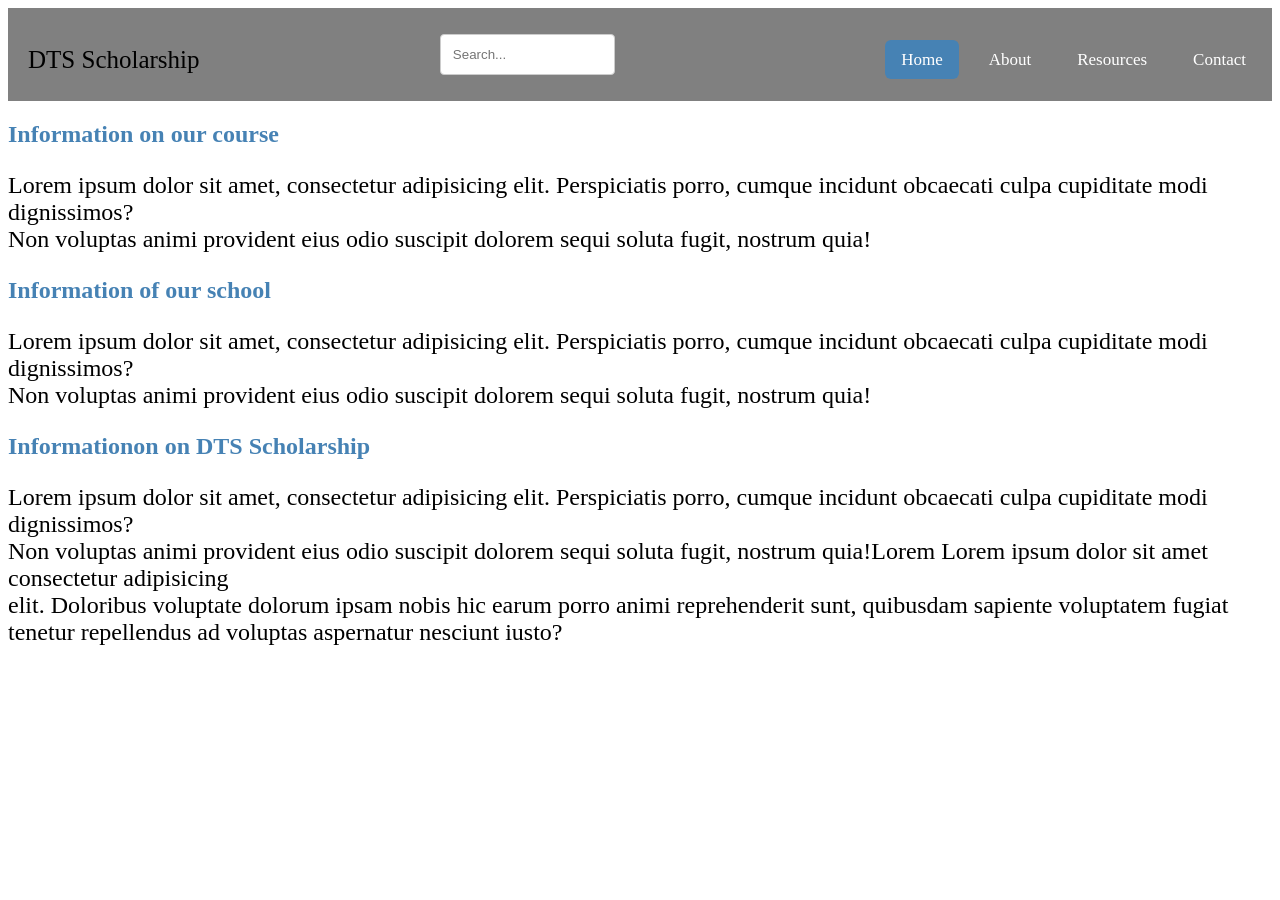
<file: index.html>
<!DOCTYPE html>
<html lang="en">
<head>
    <meta charset="UTF-8">
    <meta name="viewport" content="width=device-width, initial-scale=1.0">
   <link rel="stylesheet" href="style.css">
    <title>DTS Scholarship</title>
</head>
<body>
    <div class="navbar">
        <div class ="logo">DTS Scholarship</div>
        <div class="search">
            <input type="text" placeholder="Search...">
        </div>
        <div class="menu">
            <a href="index.html" class="nav-link active">Home</a>
            <a href="about.html" >About</a>
            <a href="resources.html" >Resources</a>
            <a href="contact.html" >Contact</a>
        </div>
    </div>
<h2>Information on our course</h2>
<p>Lorem ipsum dolor sit amet, consectetur adipisicing elit. Perspiciatis porro, cumque incidunt obcaecati culpa cupiditate modi dignissimos?<br>
 Non voluptas animi provident eius odio suscipit dolorem sequi soluta fugit, nostrum quia!</p>
 <h2>Information of our school</h2>
 <p>Lorem ipsum dolor sit amet, consectetur adipisicing elit. Perspiciatis porro, cumque incidunt obcaecati culpa cupiditate modi dignissimos?<br>
 Non voluptas animi provident eius odio suscipit dolorem sequi soluta fugit, nostrum quia!</p>
 <h2>Informationon on DTS Scholarship</h2>
 <p>Lorem ipsum dolor sit amet, consectetur adipisicing elit. Perspiciatis porro, cumque incidunt obcaecati culpa cupiditate modi dignissimos?<br>
 Non voluptas animi provident eius odio suscipit dolorem sequi soluta fugit, nostrum quia!Lorem Lorem ipsum dolor sit amet consectetur adipisicing<br>
elit. Doloribus voluptate dolorum ipsam nobis hic earum porro animi reprehenderit sunt, quibusdam sapiente voluptatem fugiat tenetur repellendus ad voluptas aspernatur nesciunt iusto?</p>
</body>
</html>
</file>
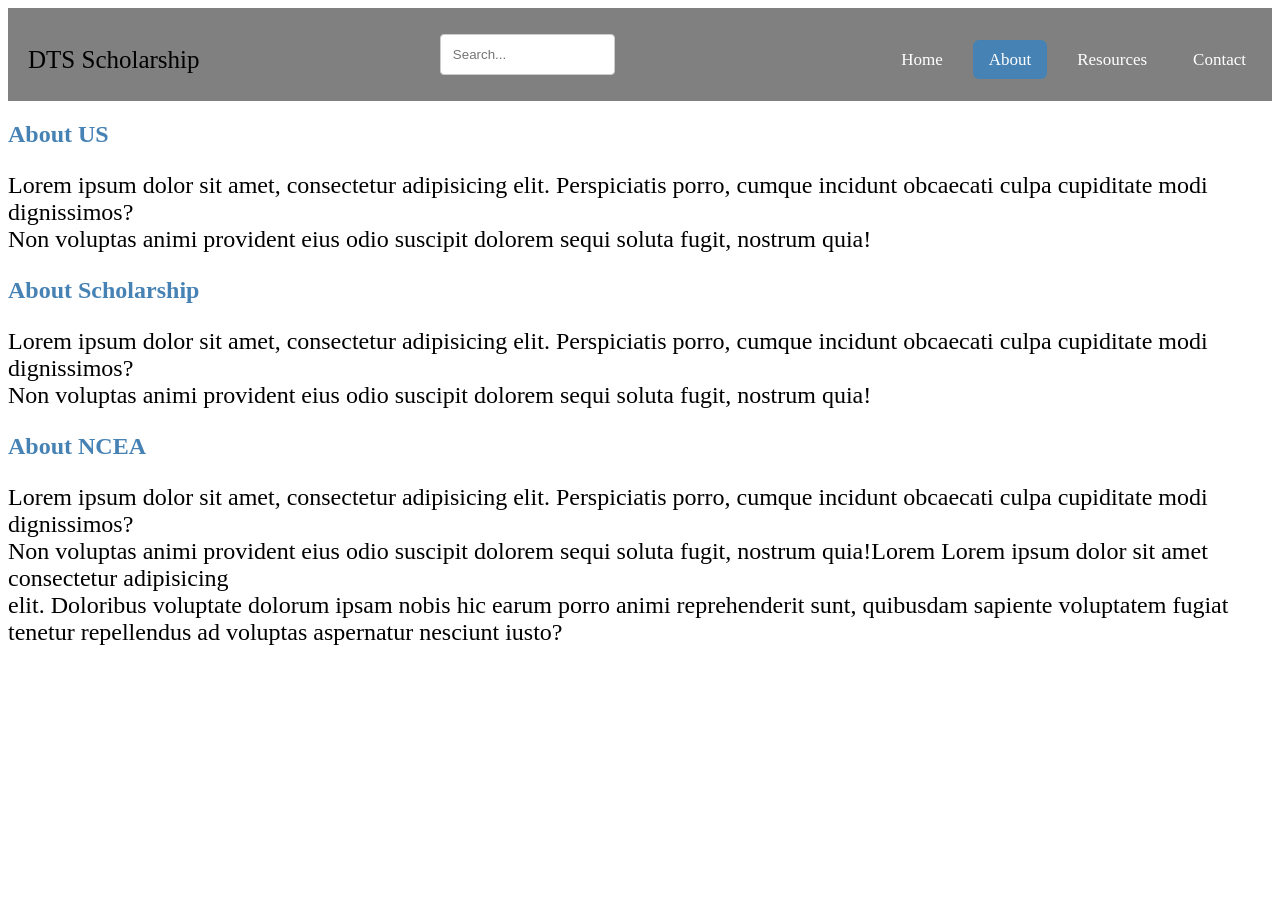
<file: about.html>
<!DOCTYPE html>
<html lang="en">
<head>
    <meta charset="UTF-8">
    <meta name="viewport" content="width=device-width, initial-scale=1.0">
    <link rel="stylesheet" href="style.css">
    <title>About</title>
</head>
<body>
    <div class="navbar">
        <div class ="logo">DTS Scholarship</div>
        <div class="search">
            <input type="text" placeholder="Search...">
        </div>
        <div class="menu">
            <a href="index.html" >Home</a>
            <a href="about.html" class="nav-link active">About</a>
            <a href="resources.html">Resources</a>
            <a href="contact.html">Contact</a>
        </div>
    </div>
    <h2>About US</h2>
    <p>Lorem ipsum dolor sit amet, consectetur adipisicing elit. Perspiciatis porro, cumque incidunt obcaecati culpa cupiditate modi dignissimos?<br>
    Non voluptas animi provident eius odio suscipit dolorem sequi soluta fugit, nostrum quia!</p>
    <h2>About Scholarship</h2>
    <p>Lorem ipsum dolor sit amet, consectetur adipisicing elit. Perspiciatis porro, cumque incidunt obcaecati culpa cupiditate modi dignissimos?<br>
    Non voluptas animi provident eius odio suscipit dolorem sequi soluta fugit, nostrum quia!</p>
    <h2>About NCEA</h2>
    <p>Lorem ipsum dolor sit amet, consectetur adipisicing elit. Perspiciatis porro, cumque incidunt obcaecati culpa cupiditate modi dignissimos?<br>
    Non voluptas animi provident eius odio suscipit dolorem sequi soluta fugit, nostrum quia!Lorem Lorem ipsum dolor sit amet consectetur adipisicing<br>
    elit. Doloribus voluptate dolorum ipsam nobis hic earum porro animi reprehenderit sunt, quibusdam sapiente voluptatem fugiat tenetur repellendus ad voluptas aspernatur nesciunt iusto?</p>

</body>
</html>
</file>
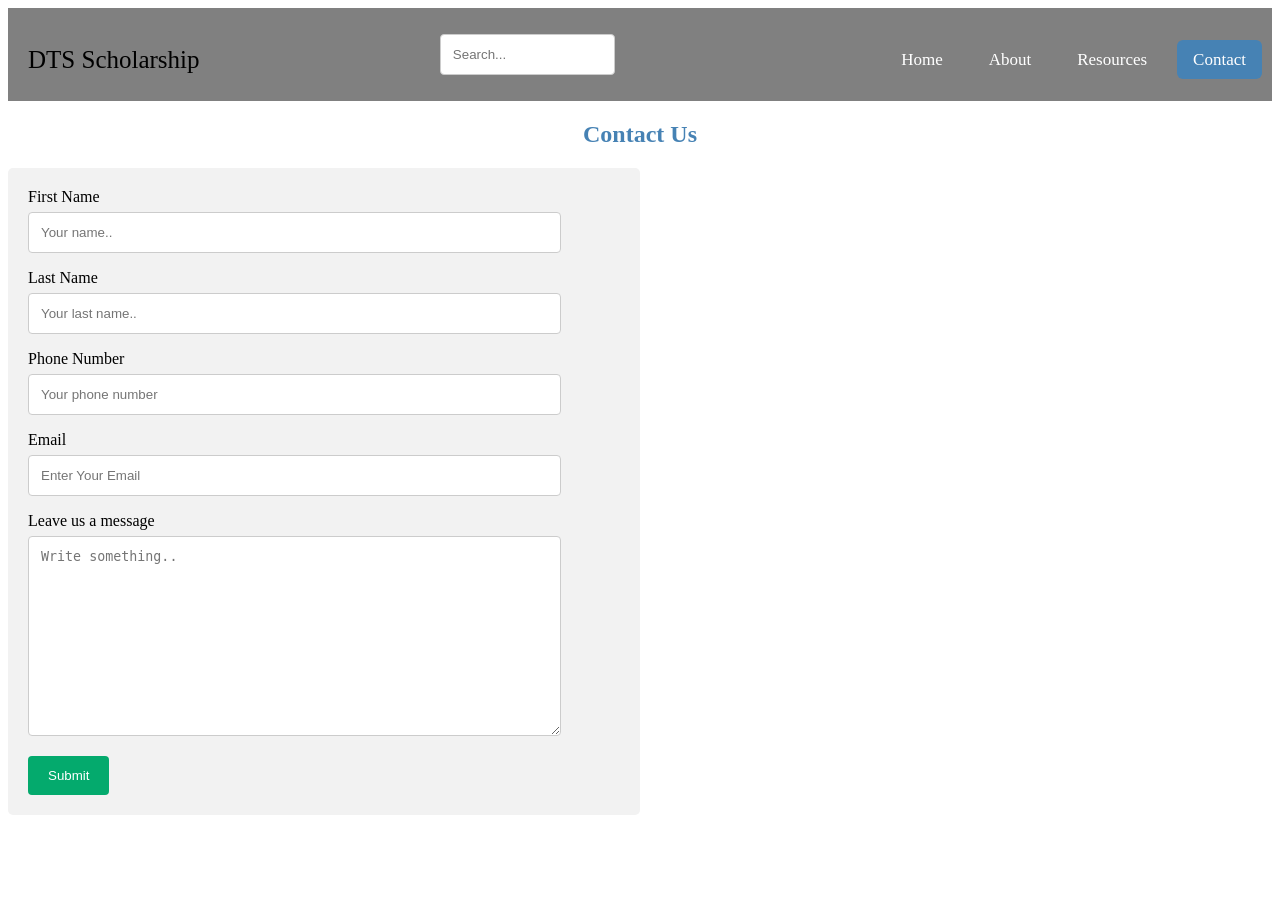
<file: contact.html>
<!DOCTYPE html>
<html lang="en">
    <head>
        <meta charset="UTF-8">
        <meta name="viewport" content="width=device-width, initial-scale=1.0">
        <link rel="stylesheet" href="style.css">
        <title>Document</title>
    </head>
    <body>
        <div class="navbar">
            <div class ="logo">DTS Scholarship</div>
            <div class="search">
                <input type="text" placeholder="Search...">
            </div>
            <div class="menu">
                <a href="index.html" >Home</a>
                <a href="about.html" >About</a>
                <a href="resources.html" >Resources</a>
                <a href="contact.html" class="nav-link active" >Contact</a>
            </div>
        </div>
    <h2 style="text-align: center;">Contact Us</h2>
    <div class="contact">
        <div class="contactform">
            <form action="/action_page.php">
                <label for="fname">First Name</label><br>
                <input class = "formIn" type="text" id="fname" name="firstname" placeholder="Your name.."><br>

                <label for="lname">Last Name</label><br>
                <input  class= "formIn" type="text" id="lname" name="lastname" placeholder="Your last name.."><br>

                <label for="phonenumber">Phone Number</label><br>
                <input type="text" placeholder="Your phone number"><br>

                <label for="email">Email</label><br>
                <input type="text" placeholder="Enter Your Email"><br>

                <label for="subject">Leave us a message</label><br>
                <textarea id="subject" name="subject" placeholder="Write something.." style="height:200px"></textarea>

                <input type="submit" value="Submit">
            </form>
        </div>
        <div class="map">
            <iframe src="https://www.google.com/maps/embed?pb=!1m18!1m12!1m3!1d12796.031767555362!2d174.7419136!3d-36.698347049999995!2m3!1f0!2f0!3f0!3m2!1i1024!2i768!4f13.1!3m3!1m2!1s0x6d0d3ae633fffe7d%3A0xd2f54b78b4b5fdc0!2sLong%20Bay%20College!5e0!3m2!1sen!2snz!4v1787784527002!5m2!1sen!2snz" width="600" height="450" style="border:0;" allowfullscreen="" loading="lazy" referrerpolicy="strict-origin-when-cross-origin"></iframe>
        </div>
    </div>
    </body>
</html>
</file>
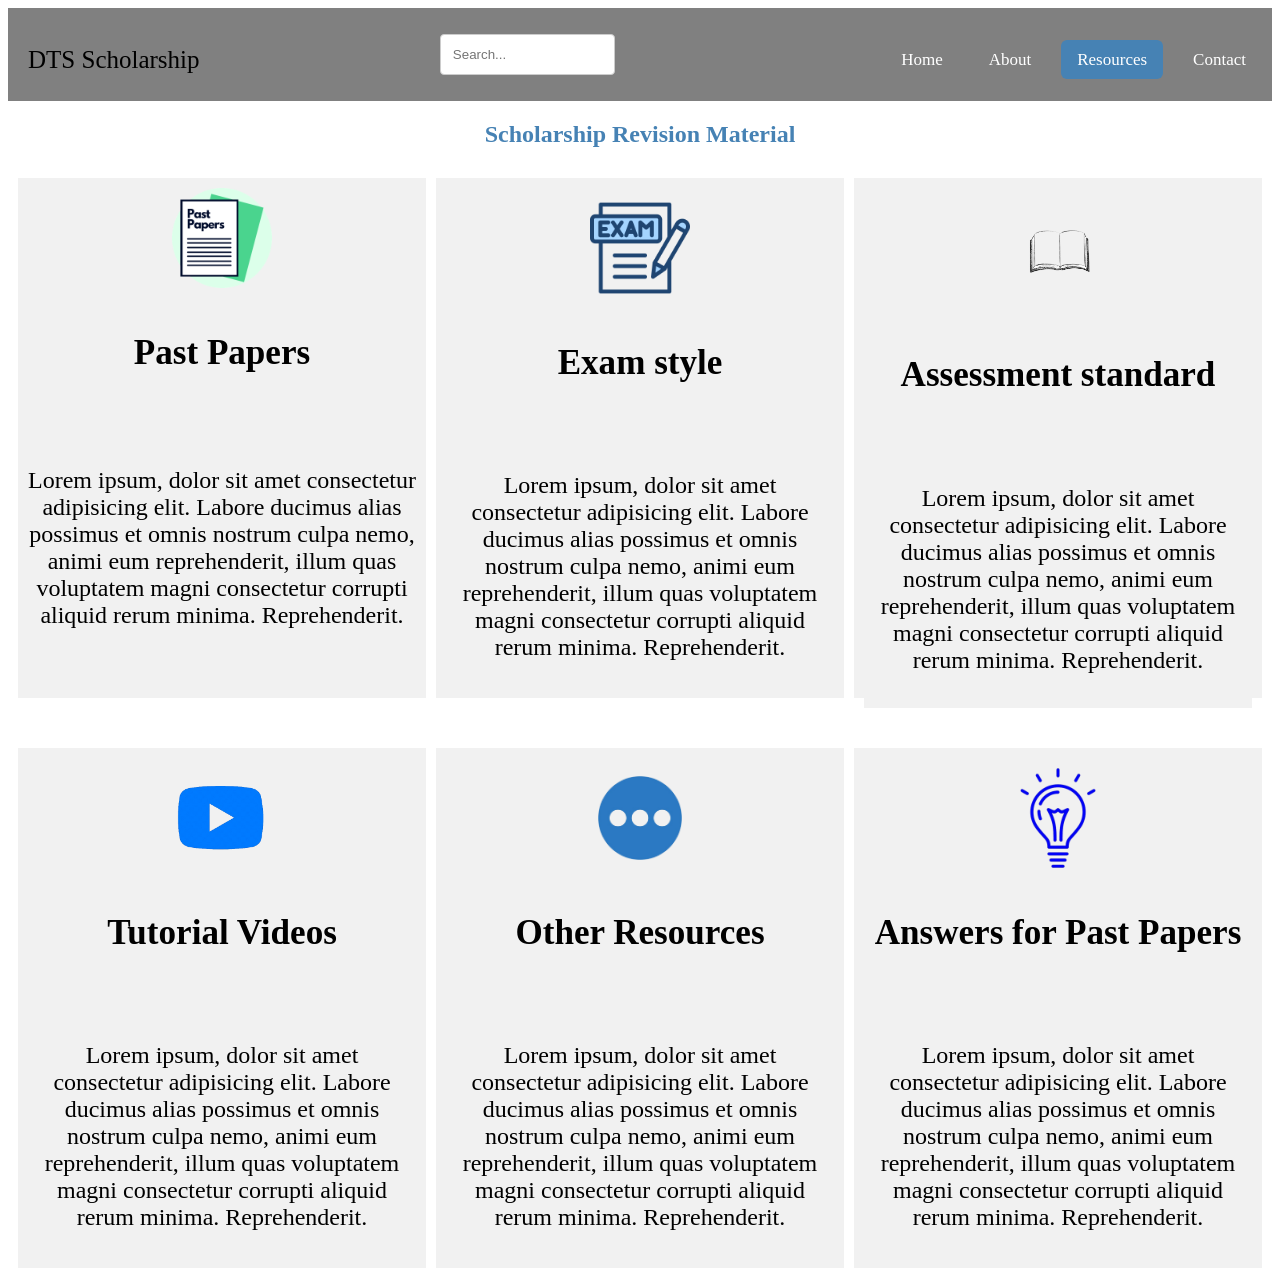
<file: resources.html>
<!DOCTYPE html>
<html lang="en">
<head>
    <meta charset="UTF-8">
    <meta name="viewport" content="width=device-width, initial-scale=1.0">
    <link rel="stylesheet" href="style.css">
    <title>Document</title>
</head>
<body>
    <div class="navbar">
        <div class ="logo">DTS Scholarship</div>
        <div class="search">
            <input type="text" placeholder="Search...">
        </div>
        <div class="menu">
            <a href="index.html" >Home</a>
            <a href="about.html" >About</a>
            <a href="resources.html" class="nav-link active" >Resources</a>
            <a href="contact.html" >Contact</a>
        </div>
    </div>
    <h2 style="text-align: center;">Scholarship Revision Material</h2>
    <div class="container">
        <div class="inside">
            <div class="image">
                <img src="images/past papers background removed.png" width="100px">
                <h3>Past Papers</h3>
            </div>
            <div class="text" >
                <p>Lorem ipsum, dolor sit amet consectetur adipisicing elit. Labore ducimus alias possimus et omnis nostrum culpa nemo, animi eum reprehenderit, illum quas voluptatem magni consectetur corrupti aliquid rerum minima. Reprehenderit.</p>
            </div>
        </div>
        <div>
            <div class="image">
                <img src="images/exam style.png" width="100px">
                <h3>Exam style</h3>
            </div>
            <div class="text" >
                <p>Lorem ipsum, dolor sit amet consectetur adipisicing elit. Labore ducimus alias possimus et omnis nostrum culpa nemo, animi eum reprehenderit, illum quas voluptatem magni consectetur corrupti aliquid rerum minima. Reprehenderit.</p>
            </div>
        </div>
         <div>
            <div class="image">
                <img src="images/Assessment_standard.png" width="150px">
                <h3>Assessment standard</h3>
            </div>
            <div class="text" >
                <p>Lorem ipsum, dolor sit amet consectetur adipisicing elit. Labore ducimus alias possimus et omnis nostrum culpa nemo, animi eum reprehenderit, illum quas voluptatem magni consectetur corrupti aliquid rerum minima. Reprehenderit.</p>
            </div>
        </div>
        <div>
            <div class="image">
                <img src="images/Tutorial Video background removed.png" width="100px">
                <h3>Tutorial Videos</h3>
            </div>
            <div class="text" >
                <p>Lorem ipsum, dolor sit amet consectetur adipisicing elit. Labore ducimus alias possimus et omnis nostrum culpa nemo, animi eum reprehenderit, illum quas voluptatem magni consectetur corrupti aliquid rerum minima. Reprehenderit.</p>
            </div>
        </div>
        <div>
            <div class="image">
                <img src="images/Other-background removed.png" width="100px">
                <h3>Other Resources</h3>
            </div>
            <div class="text" >
                <p>Lorem ipsum, dolor sit amet consectetur adipisicing elit. Labore ducimus alias possimus et omnis nostrum culpa nemo, animi eum reprehenderit, illum quas voluptatem magni consectetur corrupti aliquid rerum minima. Reprehenderit.</p>
            </div>
        </div>
        <div>
            <div class="image">
                <img src="images/solution background removed.png" width="100px">
                <h3>Answers for Past Papers</h3>
            </div>
            <div class="text" >
                <p>Lorem ipsum, dolor sit amet consectetur adipisicing elit. Labore ducimus alias possimus et omnis nostrum culpa nemo, animi eum reprehenderit, illum quas voluptatem magni consectetur corrupti aliquid rerum minima. Reprehenderit.</p>
            </div>
        </div>
    </div>
</body>
</html>
</file>
<file: style.css>
.navbar {
  display:flex;
  justify-content: space-between;
  align-items:center;
  background-color: grey;
  padding: 20px 10px 10px 20px; /* top right bottom left*/
}

.logo{
  font-size: 25px;
}

.menu a{
  text-decoration: none;
  color:white;
  font-size: 17px;
  padding: 10px 16px; 
  margin-left: 10px; 
  border-radius: 6px; 
  transition: 0.3s;
}
• menu a:hover {
background-color: •white;
color:#4682B4;
}
h2{
  color:#4682B4

}

.nav-link.active {
  background-color: #4682B4;
}


.container {
  display: grid;
  grid-template-columns: 1fr 1fr 1fr;
  padding: 10px;
  row-gap: 50px;
  column-gap: 10px;
  
}
.container div {
  background-color: #f1f1f1;
  border: 0px ;
  padding: 10px;
  font-size: 30px;
  text-align: center;
  row-gap: 10px;
  display:flex;
  flex-direction: column;
  align-items: center;
  height: 500px;
}

p {
  font-size:  1.5rem;
}
.inside div{
  row-gap: 10px;
  padding: 0px;
  margin: 0%;
}
.inside{
  margin: 0px;
  padding: 0px;
}
.text div{
  row-gap: 0px;
  padding:10px;
  margin: 0%;
}

input[type=text], select, textarea {
  width: 90%;
  padding: 12px;
  border: 1px solid #ccc;
  border-radius: 4px;
  box-sizing: border-box;
  margin-top: 6px;
  margin-bottom: 16px;
  resize: vertical;
}

input[type=submit] {
  background-color: #04AA6D;
  color: white;
  padding: 12px 20px;
  border: none;
  border-radius: 4px;
  cursor: pointer;
}
.search div{
  width: 100px;
  max-inline-size: 100px;
  padding: 12px;
  border-radius: 4px;
  box-sizing: border-box;
  resize: vertical;
  height: 5px;
}

input[type=submit]:hover {
  background-color: #45a049;
}

.contactform {
  border-radius: 5px;
  background-color: #f2f2f2;
  padding: 20px;
}
.map{
  padding: 20px;;
}


.contact{
  display:grid; 
  grid-template-columns: 50% 50%;

}
</file>
